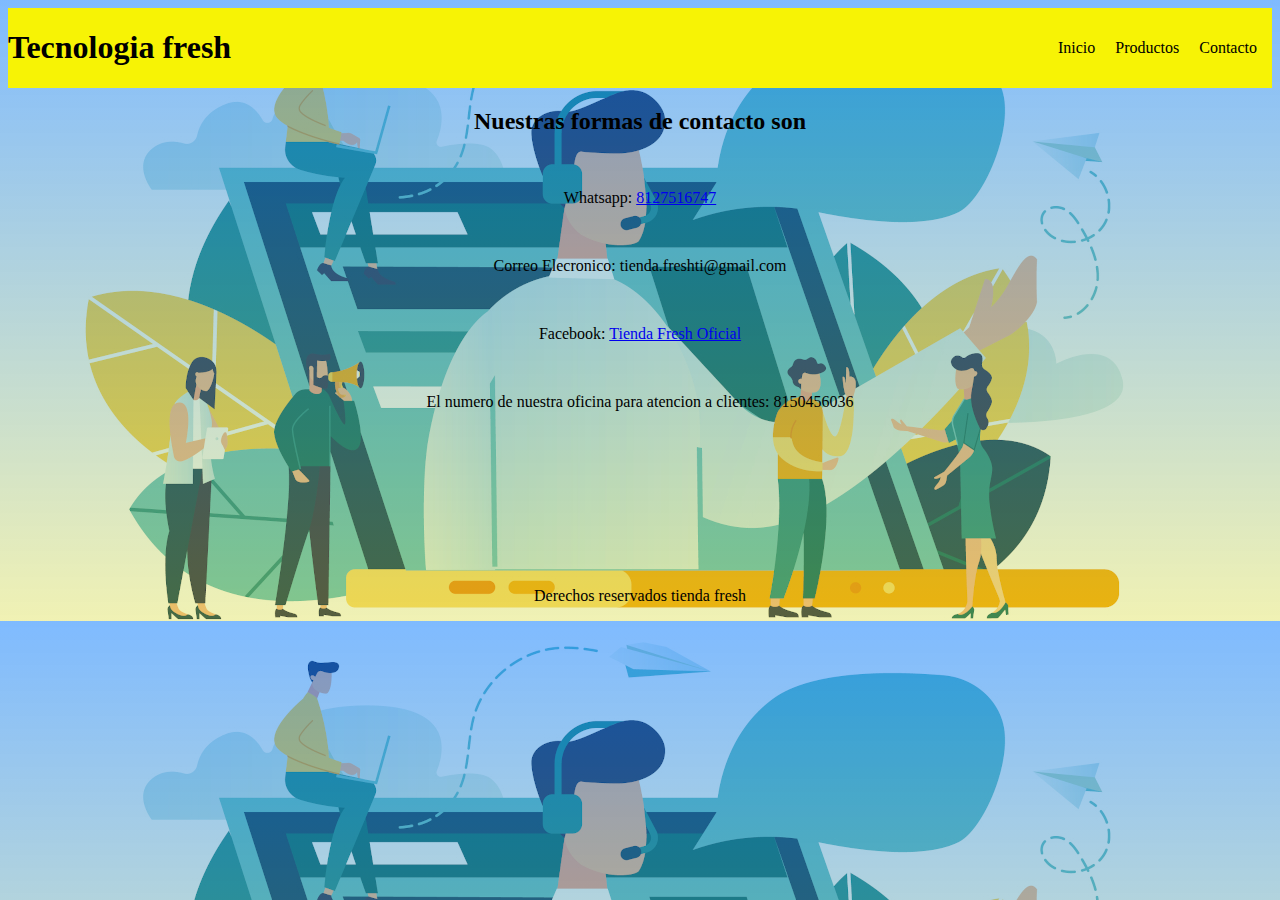
<file: contacto.html>
<!DOCTYPE html>
<html lang="en">
<head>
    <meta charset="UTF-8">
    <meta http-equiv="X-UA-Compatible" content="IE=edge">
    <meta name="viewport" content="width=device-width, initial-scale=1.0">
    <link rel="stylesheet" href="diseñocont.css">
    <title>Contacto</title>
</head>
<body>
    <header>
        <h1>Tecnologia fresh</h1>
        <nav>
          <ul>
            <li><a href="index.html">Inicio</a></li>
            <li><a href="productos.html">Productos</a></li>
            <li><a href="contacto.html">Contacto</a></li>
          </ul>
        </nav>
      </header>
      <main>
        <h2>Nuestras formas de contacto son</h2>
        <br>
        <p>Whatsapp: <a href="https://wa.me/+528127516747">8127516747</a></p>
        <br>
        <p>Correo Elecronico: tienda.freshti@gmail.com</p>
        <br>
        <p>Facebook: <a href="https://www.facebook.com/profile.php?id=100092675952416&is_tour_dismissed=true">Tienda Fresh Oficial </a></p>
        <br>
        <p>El numero de nuestra oficina para atencion a clientes: 8150456036</p>
      </main>
      <br>
      <br>
      <br>
      <br>
      <br>
      <br>
      <br>
      <br>
      <footer>
        <p>Derechos reservados tienda fresh</p>
      </footer>
    
</body>
</html>
</file>
<file: diseñocont.css>
header {
    background-color: #f7f305;
    color: rgb(0, 0, 0);
    display: flex;
    justify-content: space-between;
    align-items: center;
    padding: 0px;
  }
  nav ul {
    list-style: none;
    margin: 0;
    padding: 0;
    display: flex;
  }
  
  nav ul li {
    margin-right: 10px;
  }
  
  nav ul li a {
    color: rgb(0, 0, 0);
    text-decoration: none;
    padding: 5px;
  }

  body{
    background-image: linear-gradient(rgba(0, 119, 255, 0.5), rgba(208, 211, 11, 0.308)),                          url("img/Atencion\ a\ clientes.jpg");
}

h2{
    text-align: center;
  }

main{
    text-align: center;
  }
footer{
    text-align: center;
  }
</file>
